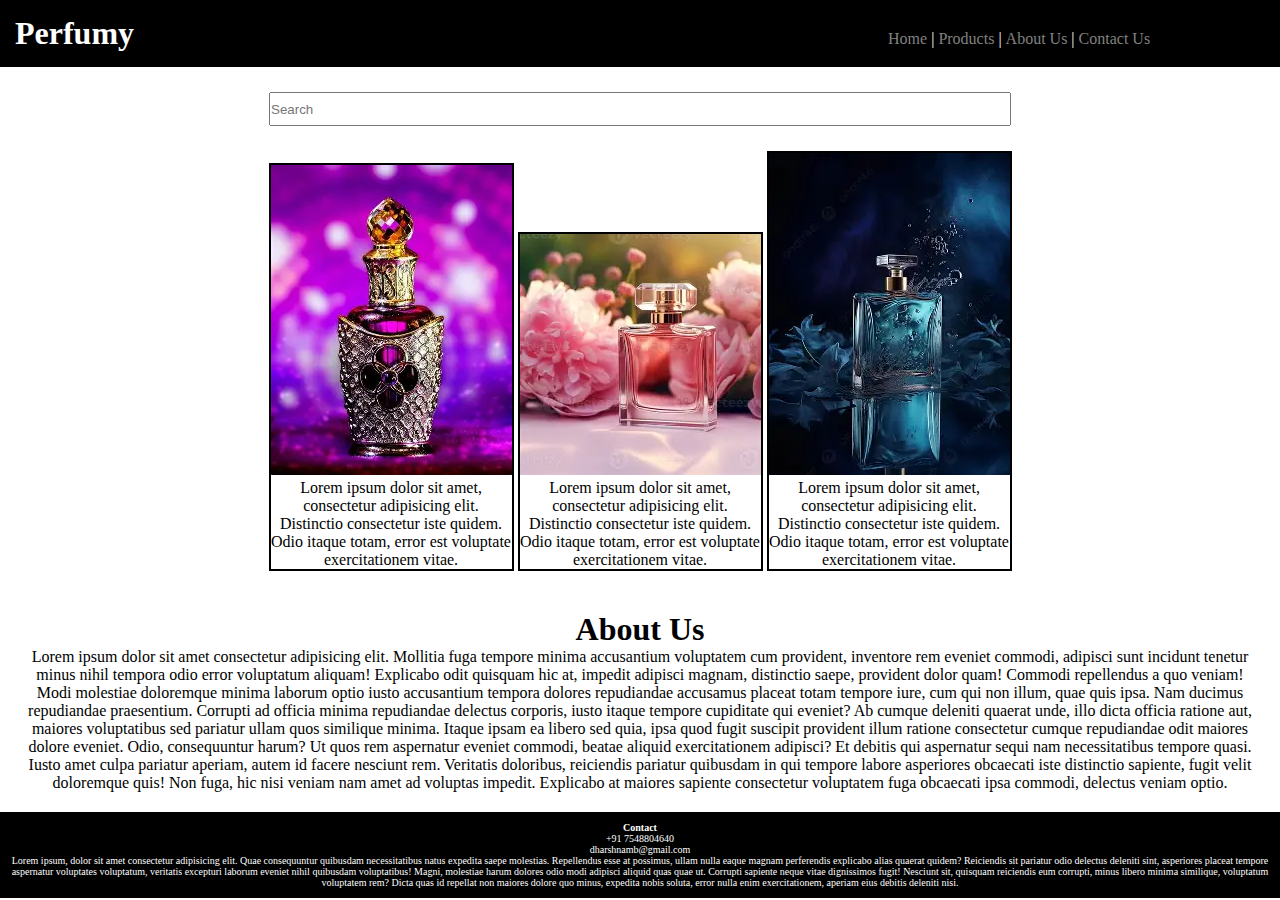
<file: CSS/MY PROJECTS/PROJECT 1/index.html>
<!DOCTYPE html>
<html lang="en">
<head>
    <meta charset="UTF-8">
    <meta name="viewport" content="width=device-width, initial-scale=1.0">
    <title>Perfumy</title>
    <link rel="stylesheet" href="style.css">
</head>
<body>
    <div class="header">
        <nav>
        <h1>Perfumy</h1>
        <ul>
            <li>Home </li>|
            <li>Products </li>|
            <li>About Us </li>|
            <li>Contact Us</li>
        </ul>
        </nav>
    </div>
    <div class="searchbar">
        <input placeholder="Search">
    </div>
    <div class="products">
        <div class="box">
            <img src="perfume1.webp">
            <p>Lorem ipsum dolor sit amet, consectetur adipisicing elit. Distinctio consectetur iste quidem. Odio itaque totam, error est voluptate exercitationem vitae.</p>
        </div>
        <div class="box">
            <img src="perfume2.webp">
            <p>Lorem ipsum dolor sit amet, consectetur adipisicing elit. Distinctio consectetur iste quidem. Odio itaque totam, error est voluptate exercitationem vitae.</p>
        </div>
        <div class="box">
            <img src="perfume3.webp">
            <p>Lorem ipsum dolor sit amet, consectetur adipisicing elit. Distinctio consectetur iste quidem. Odio itaque totam, error est voluptate exercitationem vitae.</p>
        </div>
    </div>
    <div class="about">
        <h1 >About Us</h1>
        <p>Lorem ipsum dolor sit amet consectetur adipisicing elit. Mollitia fuga tempore minima accusantium voluptatem cum provident, inventore rem eveniet commodi, adipisci sunt incidunt tenetur minus nihil tempora odio error voluptatum aliquam! Explicabo odit quisquam hic at, impedit adipisci magnam, distinctio saepe, provident dolor quam! Commodi repellendus a quo veniam! Modi molestiae doloremque minima laborum optio iusto accusantium tempora dolores repudiandae accusamus placeat totam tempore iure, cum qui non illum, quae quis ipsa. Nam ducimus repudiandae praesentium. Corrupti ad officia minima repudiandae delectus corporis, iusto itaque tempore cupiditate qui eveniet? Ab cumque deleniti quaerat unde, illo dicta officia ratione aut, maiores voluptatibus sed pariatur ullam quos similique minima. Itaque ipsam ea libero sed quia, ipsa quod fugit suscipit provident illum ratione consectetur cumque repudiandae odit maiores dolore eveniet. Odio, consequuntur harum? Ut quos rem aspernatur eveniet commodi, beatae aliquid exercitationem adipisci? Et debitis qui aspernatur sequi nam necessitatibus tempore quasi. Iusto amet culpa pariatur aperiam, autem id facere nesciunt rem. Veritatis doloribus, reiciendis pariatur quibusdam in qui tempore labore asperiores obcaecati iste distinctio sapiente, fugit velit doloremque quis! Non fuga, hic nisi veniam nam amet ad voluptas impedit. Explicabo at maiores sapiente consectetur voluptatem fuga obcaecati ipsa commodi, delectus veniam optio.</p>
    </div>
    <div class="contact">
        <h4>Contact</h4>
        <p>+91 7548804640</p>
        <p>dharshnamb@gmail.com</p>
        <p>Lorem ipsum, dolor sit amet consectetur adipisicing elit. Quae consequuntur quibusdam necessitatibus natus expedita saepe molestias. Repellendus esse at possimus, ullam nulla eaque magnam perferendis explicabo alias quaerat quidem? Reiciendis sit pariatur odio delectus deleniti sint, asperiores placeat tempore aspernatur voluptates voluptatum, veritatis excepturi laborum eveniet nihil quibusdam voluptatibus! Magni, molestiae harum dolores odio modi adipisci aliquid quas quae ut. Corrupti sapiente neque vitae dignissimos fugit! Nesciunt sit, quisquam reiciendis eum corrupti, minus libero minima similique, voluptatum voluptatem rem? Dicta quas id repellat non maiores dolore quo minus, expedita nobis soluta, error nulla enim exercitationem, aperiam eius debitis deleniti nisi.</p>
    </div>
</body>
</html>
</file>
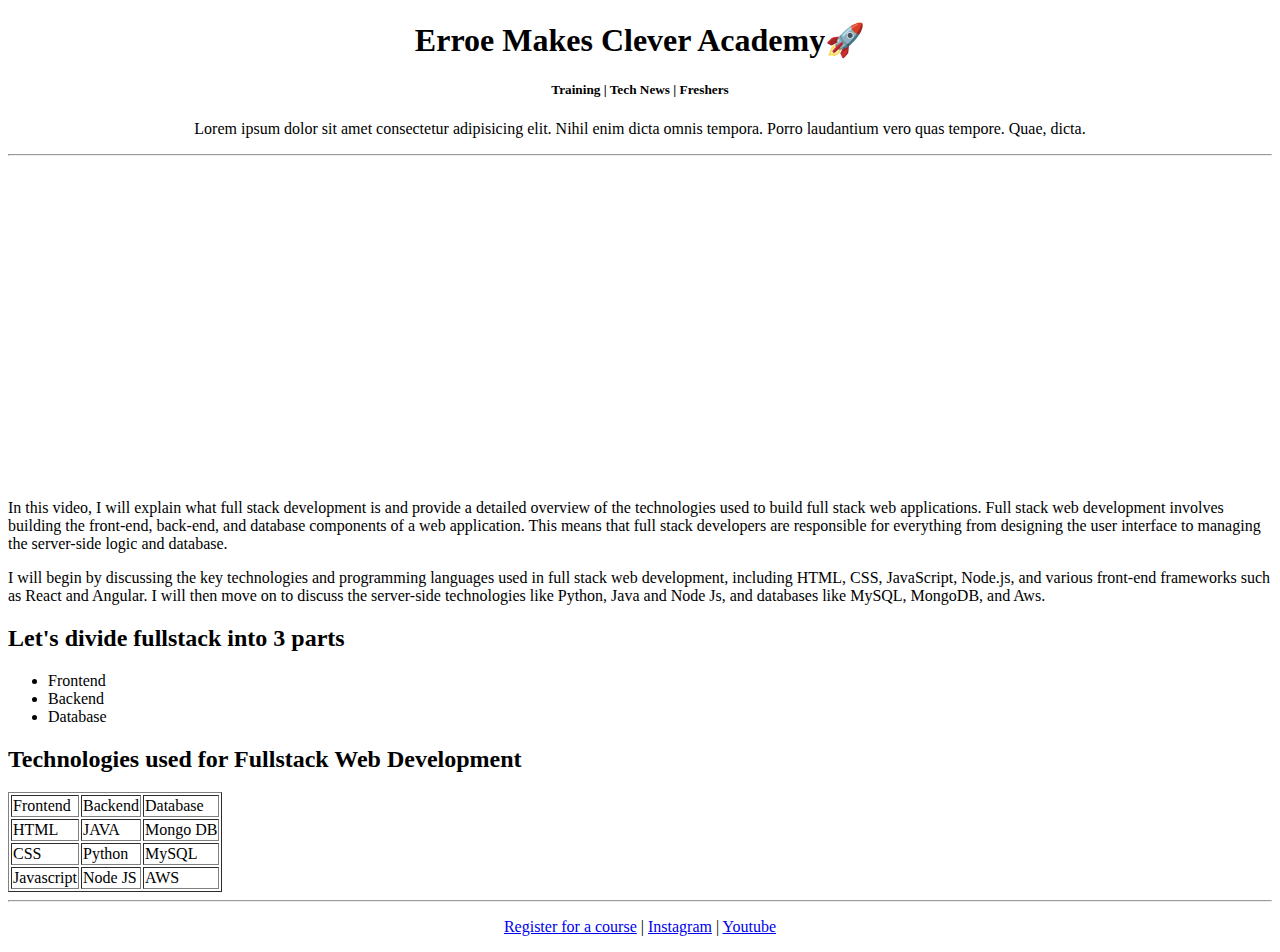
<file: HTML/MY PROJECTS/PROJECT-2/index.html>
<!DOCTYPE html>
<html lang="en">
<head>
    <title>EMC</title>
</head>
<body>
    <center>
    <h1>Erroe Makes Clever Academy🚀</h1>
    <h5>Training | Tech News | Freshers</h5>
    <p>Lorem ipsum dolor sit amet consectetur adipisicing elit. Nihil enim dicta omnis tempora. Porro laudantium vero quas tempore. Quae, dicta.</p>
    </center>
    <hr>
    <center><iframe width="560" height="315" src="https://www.youtube.com/embed/5QzzeYHApV0?si=E88sfYHeMNYcEctD" title="YouTube video player" frameborder="0" allow="accelerometer; autoplay; clipboard-write; encrypted-media; gyroscope; picture-in-picture; web-share" referrerpolicy="strict-origin-when-cross-origin" allowfullscreen></iframe></center>
    <p>In this video, I will explain what full stack development is and provide a detailed overview of the technologies used to build full stack web applications. Full stack web development involves building the front-end, back-end, and database components of a web application. This means that full stack developers are responsible for everything from designing the user interface to managing the server-side logic and database.</p>
    <p>I will begin by discussing the key technologies and programming languages used in full stack web development, including HTML, CSS, JavaScript, Node.js, and various front-end frameworks such as React and Angular. I will then move on to discuss the server-side technologies like Python, Java and Node Js, and databases like MySQL, MongoDB, and Aws.</p>
    <h2>Let's divide fullstack into 3 parts</h2>
    <ul>
        <li>Frontend</li>
        <li>Backend</li>
        <li>Database</li>
    </ul>
    <h2> Technologies used for Fullstack Web Development</h2>
    <table border="1">
        <tr>
            <td>Frontend</td><td>Backend</td><td>Database</td>
        </tr>
        <tr>
            <td>HTML</td><td>JAVA</td><td>Mongo DB</td>
        </tr>
        <tr>
            <td>CSS</td><td>Python</td><td>MySQL</td>
        </tr>
        <tr>
            <td>Javascript</td><td>Node JS</td><td>AWS</td>
        </tr>
    </table>
    <hr>
    <p><center>
        <a href="register.html">Register for a course</a> |
        <a href="https://www.instagram.com/">Instagram</a> |
        <a href="https://www.youtube.com/">Youtube</a>
    </center>
    </p>
</body>
</html>
</file>
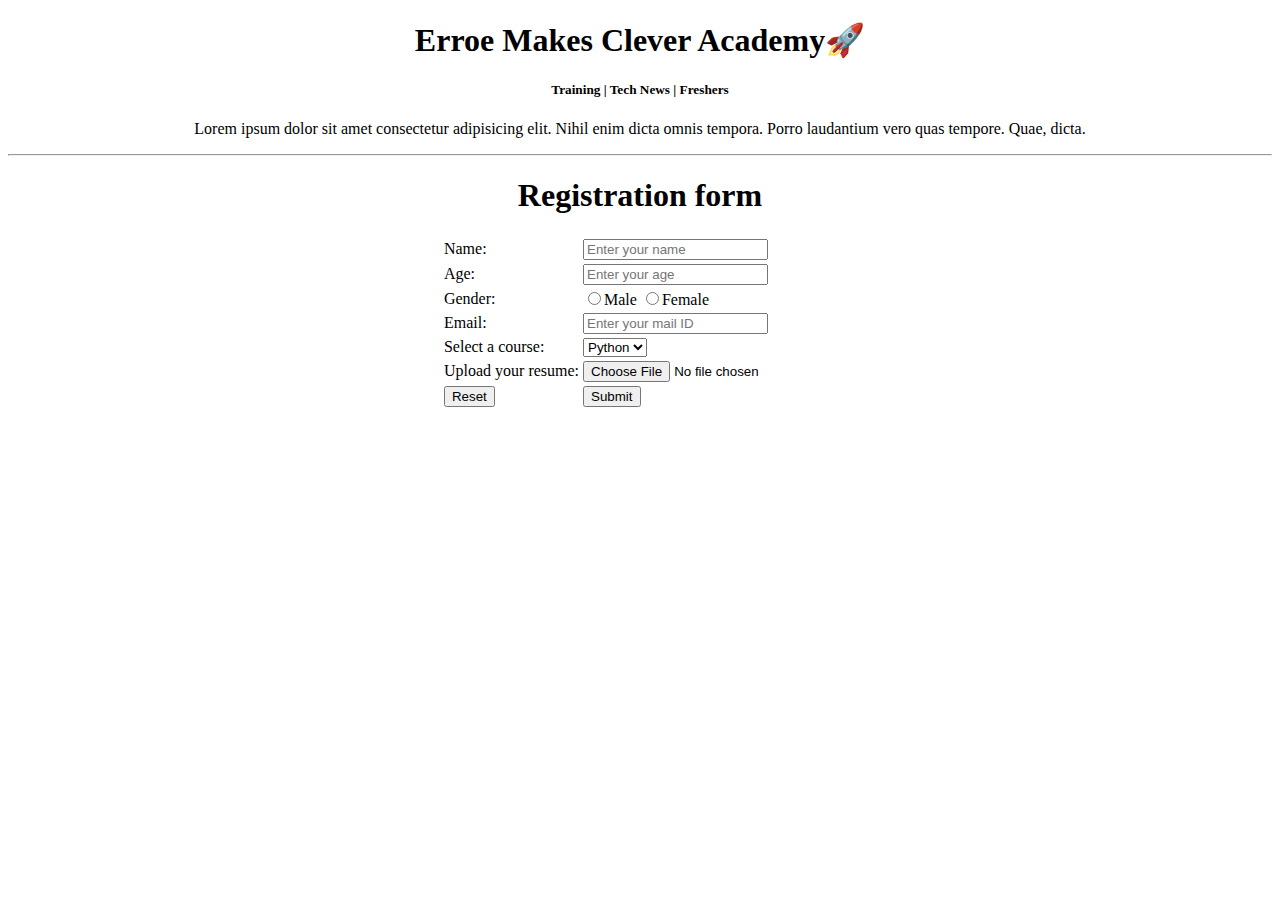
<file: HTML/MY PROJECTS/PROJECT-2/register.html>
<!DOCTYPE html>
<html lang="en">
<head>
    <title>Register</title>
</head>
<body>
    <center>
    <h1>Erroe Makes Clever Academy🚀</h1>
    <h5>Training | Tech News | Freshers</h5>
    <p>Lorem ipsum dolor sit amet consectetur adipisicing elit. Nihil enim dicta omnis tempora. Porro laudantium vero quas tempore. Quae, dicta.</p>
    </center>
    <hr>
    <center>
        <h1> Registration form</h1>
        <form>
            <table>
                <tr>
                    <td>Name:</td><td><input type="text" placeholder="Enter your name"></td>
                </tr>
                <tr>
                    <td>Age:</td><td><input type="number" placeholder="Enter your age"></td>
                </tr>
                <tr>
                    <td>Gender:</td>
                    <td><input type="radio" name="Gender">Male
                        <input type="radio" name="Gender">Female
                    </td>
                </tr>
                <tr>
                    <td>Email:</td><td><input type="email" placeholder="Enter your mail ID"></td>
                </tr>
                <tr>
                    <td>Select a course:</td>
                    <td>
                        <select>
                            <option>Python</option>
                            <option>HTML</option>
                            <option>CSS</option>
                        </select>
                    </td>
                </tr>
                <tr>
                    <td>Upload your resume:</td><td><input type="file"></td>
                </tr>
                <tr>
                    <td><input type="reset"></td><td><input type="submit"></td>
                </tr>
            </table>
        </form>
    </center>
</body>
</html>
</file>
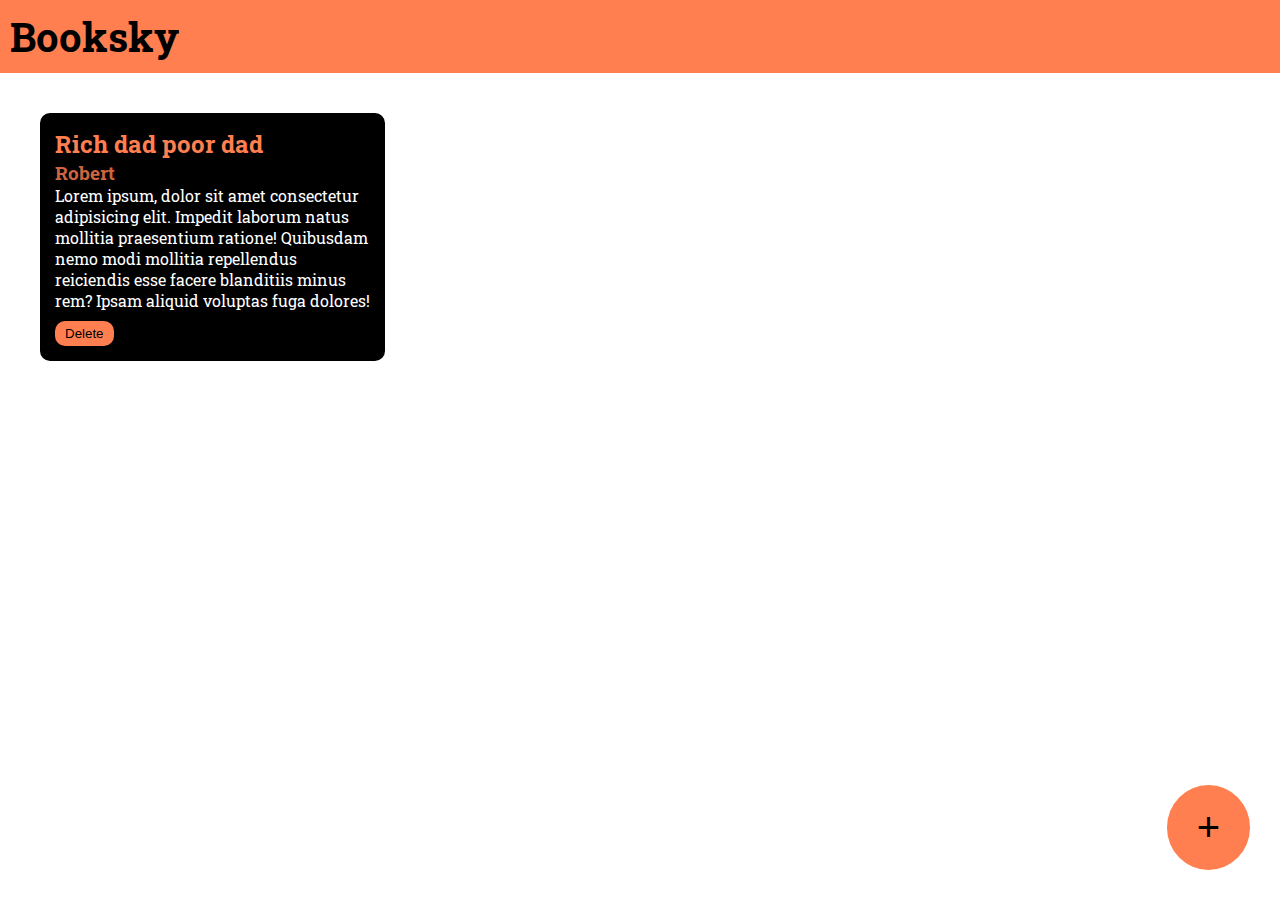
<file: JAVASCRIPT/MY PROJECTS/PROJECT-3/booksky.html>
<!DOCTYPE html>
<html lang="en">
<head>
    <meta charset="UTF-8">
    <meta name="viewport" content="width=device-width, initial-scale=1.0">
    <title>Booksky</title>
    <link rel="stylesheet" href="style.css">
    <link rel="preconnect" href="https://fonts.googleapis.com">
<link rel="preconnect" href="https://fonts.gstatic.com" crossorigin>
<link href="https://fonts.googleapis.com/css2?family=Roboto+Slab:wght@100..900&display=swap" rel="stylesheet">
</head>
<body>
    <div class="navbar">
        <h1>Booksky</h1>
    </div>
    <div class="container">
        <div class="bookcontainer">
        <h2>Rich dad poor dad</h2>
        <h3>Robert</h3>
        <p>Lorem ipsum, dolor sit amet consectetur adipisicing elit. Impedit laborum natus mollitia praesentium ratione! Quibusdam nemo modi mollitia repellendus reiciendis esse facere blanditiis minus rem? Ipsam aliquid voluptas fuga dolores!</p>
        <button onclick="deletebook(event)">Delete</button>
    </div>
    <div class="overlay"></div>
    <div class="popup-input">
        <h2>Add book</h2>
        <form>
            <input type="text" placeholder="Book Title" id="book-title-input">
            <input type="text" placeholder="Book Author" id="book-author-input">
            <textarea placeholder="Short description" id="book-descript-input"></textarea>
            <button id="add-book">Add</button>
            <button id="cancel-popup">Cancel</button>
        </form>
    </div>
    <button class="add-button" id="add-popup">+</button>
    <script src="script.js"></script>
</body>
</html>
</file>
<file: CSS/MY PROJECTS/PROJECT 1/style.css>
*{
    padding: 0;
    margin: 0;
}
nav{
    background-color: black;
    color:white;
    padding: 15px;
}
li,h1,ul{
    display: inline;
}
ul{
    margin-left: 60%;
}
li{
    color: gray;
    cursor: pointer;
}
li:hover{
    color: white;
}
input{
    width: 60%;
    height: 30px;
    padding:10;
}
.searchbar{
    padding: 25px;
    text-align: center;
}
.box{
    border-color: black;
    border-width: 2px;
    border-style: solid;
    display: inline-block;
    width: 241px;
}
.box:hover{
    background-color: black;
    color: white;
}
.products{
    text-align: center;
}
.about{
    margin-top: 20px;
    text-align: center;
    padding: 20px;
}
.contact{
    background-color: black;
    color: white;
    padding: 10px;
    text-align: center;
    font-size: 10px;
}
</file>
<file: JAVASCRIPT/MY PROJECTS/PROJECT-3/style.css>
*{
    margin: 0px;
    padding: 0px;
}
body {
  font-family: "Roboto Slab", serif;
}
.navbar{
    padding: 10px;
    font-size: 20px;
    background-color: coral;
}
.container{
    padding:10px;
}
.bookcontainer{
    padding:15px;
    width: 25%;
    background-color: black;
    border-radius: 10px;
    color: white;
    margin:30px;
    display: inline-block;
    vertical-align: top;
}
.bookcontainer h2{
    color: coral;
}
.bookcontainer h3{
    color: coral;
    opacity: 0.8;
}
.bookcontainer button{
    background-color: coral;
    color: black;
    border-radius: 10px;
    padding-right: 10px;
    padding-left: 10px;
    padding-bottom: 5px;
    padding-top: 5px;
    border:none;
    margin-top: 10px;
}
.add-button{
    background-color: coral;
    color:black;
    border-radius: 100%;
    padding: 20px;
    padding-left: 30px;
    padding-right: 30px;
    font-size: 40px;
    border:none;
    position: fixed ;
    bottom:30px;
    right:30px;
}
.overlay{
    background-color: black;
    opacity:0.8;
    width: 100%;
    height: 100%;
    position:absolute;
    top:0px;
    left:0px;
    z-index:1;
    display: none;
}
.popup-input{
    background-color: coral;
    width:40%;
    padding: 40px;
    border-radius: 10px;
    position: absolute;
    top:20%;
    left:30%;
    z-index: 2;
    display:none;
}
.popup-input input{
    background-color: transparent;
    border:none;
    width:100%;
    margin:5px;
    padding:5px;
    font-size: 20px;
    border-bottom: solid black;
}
.popup-input textarea{
    background-color: transparent;
    width:100%;
    margin:5px;
    padding:5px;
    font-size: 20px;
    border: solid black;
}
.popup-input input::placeholder{
    color: black;
}
.popup-input textarea::placeholder{
    color: black;
}
.popup-input button{
    background-color: black;
    padding-left: 20px;
    padding-right: 20px;
    padding-top: 10px;
    padding-bottom: 10px;
    border:none;
    color: white;
    margin: 10px;
    border-radius: 10px;
}
.popup-input input:focus{
    outline: none;
}
.popup-input textarea:focus{
    outline: none;
}
</file>
